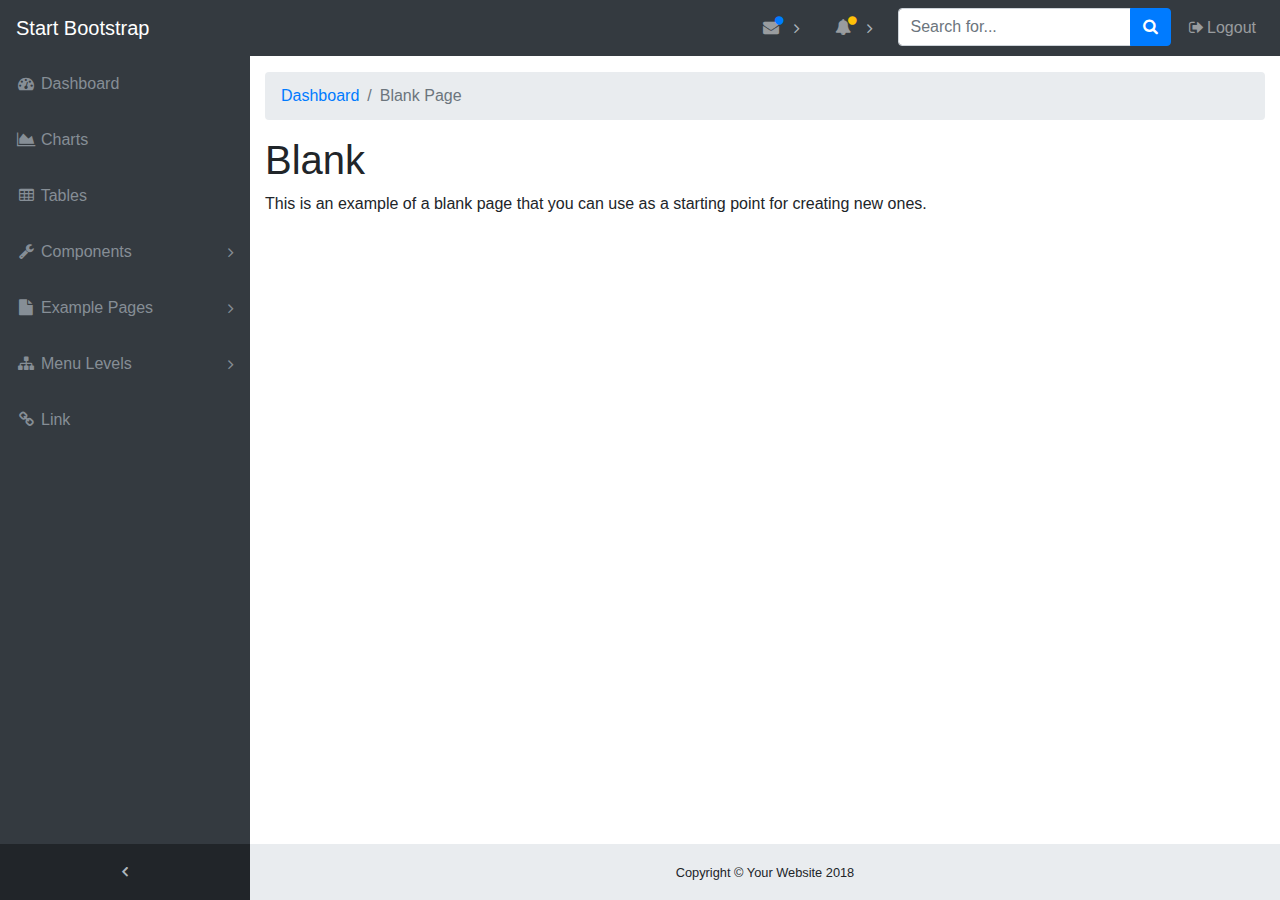
<file: MusicStarProject/src/main/webapp/backend/blank.html>
<!DOCTYPE html>
<html lang="en">

<head>
  <meta charset="utf-8">
  <meta http-equiv="X-UA-Compatible" content="IE=edge">
  <meta name="viewport" content="width=device-width, initial-scale=1, shrink-to-fit=no">
  <meta name="description" content="">
  <meta name="author" content="">
  <title>SB Admin - Start Bootstrap Template</title>
  <!-- Bootstrap core CSS-->
  <link href="vendor/bootstrap/css/bootstrap.min.css" rel="stylesheet">
  <!-- Custom fonts for this template-->
  <link href="vendor/font-awesome/css/font-awesome.min.css" rel="stylesheet" type="text/css">
  <!-- Custom styles for this template-->
  <link href="css/sb-admin.css" rel="stylesheet">
</head>

<body class="fixed-nav sticky-footer bg-dark" id="page-top">
  <!-- Navigation-->
  <nav class="navbar navbar-expand-lg navbar-dark bg-dark fixed-top" id="mainNav">
    <a class="navbar-brand" href="index.html">Start Bootstrap</a>
    <button class="navbar-toggler navbar-toggler-right" type="button" data-toggle="collapse" data-target="#navbarResponsive" aria-controls="navbarResponsive" aria-expanded="false" aria-label="Toggle navigation">
      <span class="navbar-toggler-icon"></span>
    </button>
    <div class="collapse navbar-collapse" id="navbarResponsive">
      <ul class="navbar-nav navbar-sidenav" id="exampleAccordion">
        <li class="nav-item" data-toggle="tooltip" data-placement="right" title="Dashboard">
          <a class="nav-link" href="index.html">
            <i class="fa fa-fw fa-dashboard"></i>
            <span class="nav-link-text">Dashboard</span>
          </a>
        </li>
        <li class="nav-item" data-toggle="tooltip" data-placement="right" title="Charts">
          <a class="nav-link" href="charts.html">
            <i class="fa fa-fw fa-area-chart"></i>
            <span class="nav-link-text">Charts</span>
          </a>
        </li>
        <li class="nav-item" data-toggle="tooltip" data-placement="right" title="Tables">
          <a class="nav-link" href="tables.html">
            <i class="fa fa-fw fa-table"></i>
            <span class="nav-link-text">Tables</span>
          </a>
        </li>
        <li class="nav-item" data-toggle="tooltip" data-placement="right" title="Components">
          <a class="nav-link nav-link-collapse collapsed" data-toggle="collapse" href="#collapseComponents" data-parent="#exampleAccordion">
            <i class="fa fa-fw fa-wrench"></i>
            <span class="nav-link-text">Components</span>
          </a>
          <ul class="sidenav-second-level collapse" id="collapseComponents">
            <li>
              <a href="navbar.html">Navbar</a>
            </li>
            <li>
              <a href="cards.html">Cards</a>
            </li>
          </ul>
        </li>
        <li class="nav-item" data-toggle="tooltip" data-placement="right" title="Example Pages">
          <a class="nav-link nav-link-collapse collapsed" data-toggle="collapse" href="#collapseExamplePages" data-parent="#exampleAccordion">
            <i class="fa fa-fw fa-file"></i>
            <span class="nav-link-text">Example Pages</span>
          </a>
          <ul class="sidenav-second-level collapse" id="collapseExamplePages">
            <li>
              <a href="login.html">Login Page</a>
            </li>
            <li>
              <a href="register.html">Registration Page</a>
            </li>
            <li>
              <a href="forgot-password.html">Forgot Password Page</a>
            </li>
            <li>
              <a href="blank.html">Blank Page</a>
            </li>
          </ul>
        </li>
        <li class="nav-item" data-toggle="tooltip" data-placement="right" title="Menu Levels">
          <a class="nav-link nav-link-collapse collapsed" data-toggle="collapse" href="#collapseMulti" data-parent="#exampleAccordion">
            <i class="fa fa-fw fa-sitemap"></i>
            <span class="nav-link-text">Menu Levels</span>
          </a>
          <ul class="sidenav-second-level collapse" id="collapseMulti">
            <li>
              <a href="#">Second Level Item</a>
            </li>
            <li>
              <a href="#">Second Level Item</a>
            </li>
            <li>
              <a href="#">Second Level Item</a>
            </li>
            <li>
              <a class="nav-link-collapse collapsed" data-toggle="collapse" href="#collapseMulti2">Third Level</a>
              <ul class="sidenav-third-level collapse" id="collapseMulti2">
                <li>
                  <a href="#">Third Level Item</a>
                </li>
                <li>
                  <a href="#">Third Level Item</a>
                </li>
                <li>
                  <a href="#">Third Level Item</a>
                </li>
              </ul>
            </li>
          </ul>
        </li>
        <li class="nav-item" data-toggle="tooltip" data-placement="right" title="Link">
          <a class="nav-link" href="#">
            <i class="fa fa-fw fa-link"></i>
            <span class="nav-link-text">Link</span>
          </a>
        </li>
      </ul>
      <ul class="navbar-nav sidenav-toggler">
        <li class="nav-item">
          <a class="nav-link text-center" id="sidenavToggler">
            <i class="fa fa-fw fa-angle-left"></i>
          </a>
        </li>
      </ul>
      <ul class="navbar-nav ml-auto">
        <li class="nav-item dropdown">
          <a class="nav-link dropdown-toggle mr-lg-2" id="messagesDropdown" href="#" data-toggle="dropdown" aria-haspopup="true" aria-expanded="false">
            <i class="fa fa-fw fa-envelope"></i>
            <span class="d-lg-none">Messages
              <span class="badge badge-pill badge-primary">12 New</span>
            </span>
            <span class="indicator text-primary d-none d-lg-block">
              <i class="fa fa-fw fa-circle"></i>
            </span>
          </a>
          <div class="dropdown-menu" aria-labelledby="messagesDropdown">
            <h6 class="dropdown-header">New Messages:</h6>
            <div class="dropdown-divider"></div>
            <a class="dropdown-item" href="#">
              <strong>David Miller</strong>
              <span class="small float-right text-muted">11:21 AM</span>
              <div class="dropdown-message small">Hey there! This new version of SB Admin is pretty awesome! These messages clip off when they reach the end of the box so they don't overflow over to the sides!</div>
            </a>
            <div class="dropdown-divider"></div>
            <a class="dropdown-item" href="#">
              <strong>Jane Smith</strong>
              <span class="small float-right text-muted">11:21 AM</span>
              <div class="dropdown-message small">I was wondering if you could meet for an appointment at 3:00 instead of 4:00. Thanks!</div>
            </a>
            <div class="dropdown-divider"></div>
            <a class="dropdown-item" href="#">
              <strong>John Doe</strong>
              <span class="small float-right text-muted">11:21 AM</span>
              <div class="dropdown-message small">I've sent the final files over to you for review. When you're able to sign off of them let me know and we can discuss distribution.</div>
            </a>
            <div class="dropdown-divider"></div>
            <a class="dropdown-item small" href="#">View all messages</a>
          </div>
        </li>
        <li class="nav-item dropdown">
          <a class="nav-link dropdown-toggle mr-lg-2" id="alertsDropdown" href="#" data-toggle="dropdown" aria-haspopup="true" aria-expanded="false">
            <i class="fa fa-fw fa-bell"></i>
            <span class="d-lg-none">Alerts
              <span class="badge badge-pill badge-warning">6 New</span>
            </span>
            <span class="indicator text-warning d-none d-lg-block">
              <i class="fa fa-fw fa-circle"></i>
            </span>
          </a>
          <div class="dropdown-menu" aria-labelledby="alertsDropdown">
            <h6 class="dropdown-header">New Alerts:</h6>
            <div class="dropdown-divider"></div>
            <a class="dropdown-item" href="#">
              <span class="text-success">
                <strong>
                  <i class="fa fa-long-arrow-up fa-fw"></i>Status Update</strong>
              </span>
              <span class="small float-right text-muted">11:21 AM</span>
              <div class="dropdown-message small">This is an automated server response message. All systems are online.</div>
            </a>
            <div class="dropdown-divider"></div>
            <a class="dropdown-item" href="#">
              <span class="text-danger">
                <strong>
                  <i class="fa fa-long-arrow-down fa-fw"></i>Status Update</strong>
              </span>
              <span class="small float-right text-muted">11:21 AM</span>
              <div class="dropdown-message small">This is an automated server response message. All systems are online.</div>
            </a>
            <div class="dropdown-divider"></div>
            <a class="dropdown-item" href="#">
              <span class="text-success">
                <strong>
                  <i class="fa fa-long-arrow-up fa-fw"></i>Status Update</strong>
              </span>
              <span class="small float-right text-muted">11:21 AM</span>
              <div class="dropdown-message small">This is an automated server response message. All systems are online.</div>
            </a>
            <div class="dropdown-divider"></div>
            <a class="dropdown-item small" href="#">View all alerts</a>
          </div>
        </li>
        <li class="nav-item">
          <form class="form-inline my-2 my-lg-0 mr-lg-2">
            <div class="input-group">
              <input class="form-control" type="text" placeholder="Search for...">
              <span class="input-group-append">
                <button class="btn btn-primary" type="button">
                  <i class="fa fa-search"></i>
                </button>
              </span>
            </div>
          </form>
        </li>
        <li class="nav-item">
          <a class="nav-link" data-toggle="modal" data-target="#exampleModal">
            <i class="fa fa-fw fa-sign-out"></i>Logout</a>
        </li>
      </ul>
    </div>
  </nav>
  <div class="content-wrapper">
    <div class="container-fluid">
      <!-- Breadcrumbs-->
      <ol class="breadcrumb">
        <li class="breadcrumb-item">
          <a href="index.html">Dashboard</a>
        </li>
        <li class="breadcrumb-item active">Blank Page</li>
      </ol>
      <div class="row">
        <div class="col-12">
          <h1>Blank</h1>
          <p>This is an example of a blank page that you can use as a starting point for creating new ones.</p>
        </div>
      </div>
    </div>
    <!-- /.container-fluid-->
    <!-- /.content-wrapper-->
    <footer class="sticky-footer">
      <div class="container">
        <div class="text-center">
          <small>Copyright © Your Website 2018</small>
        </div>
      </div>
    </footer>
    <!-- Scroll to Top Button-->
    <a class="scroll-to-top rounded" href="#page-top">
      <i class="fa fa-angle-up"></i>
    </a>
    <!-- Logout Modal-->
    <div class="modal fade" id="exampleModal" tabindex="-1" role="dialog" aria-labelledby="exampleModalLabel" aria-hidden="true">
      <div class="modal-dialog" role="document">
        <div class="modal-content">
          <div class="modal-header">
            <h5 class="modal-title" id="exampleModalLabel">Ready to Leave?</h5>
            <button class="close" type="button" data-dismiss="modal" aria-label="Close">
              <span aria-hidden="true">×</span>
            </button>
          </div>
          <div class="modal-body">Select "Logout" below if you are ready to end your current session.</div>
          <div class="modal-footer">
            <button class="btn btn-secondary" type="button" data-dismiss="modal">Cancel</button>
            <a class="btn btn-primary" href="login.html">Logout</a>
          </div>
        </div>
      </div>
    </div>
    <!-- Bootstrap core JavaScript-->
    <script src="vendor/jquery/jquery.min.js"></script>
    <script src="vendor/bootstrap/js/bootstrap.bundle.min.js"></script>
    <!-- Core plugin JavaScript-->
    <script src="vendor/jquery-easing/jquery.easing.min.js"></script>
    <!-- Custom scripts for all pages-->
    <script src="js/sb-admin.min.js"></script>
  </div>
</body>

</html>
</file>
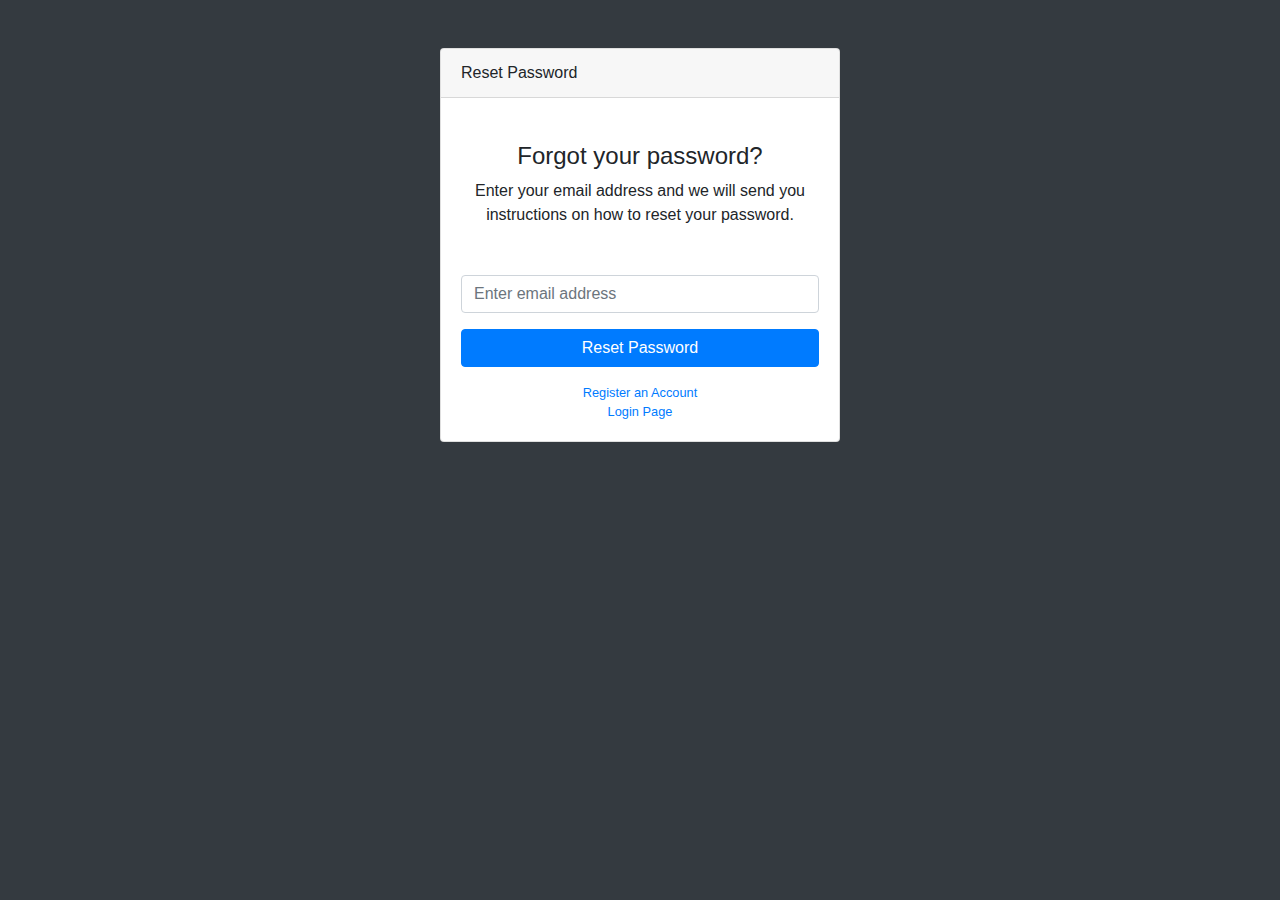
<file: MusicStarProject/src/main/webapp/backend/forgot-password.html>
<!DOCTYPE html>
<html lang="en">

<head>
  <meta charset="utf-8">
  <meta http-equiv="X-UA-Compatible" content="IE=edge">
  <meta name="viewport" content="width=device-width, initial-scale=1, shrink-to-fit=no">
  <meta name="description" content="">
  <meta name="author" content="">
  <title>SB Admin - Start Bootstrap Template</title>
  <!-- Bootstrap core CSS-->
  <link href="vendor/bootstrap/css/bootstrap.min.css" rel="stylesheet">
  <!-- Custom fonts for this template-->
  <link href="vendor/font-awesome/css/font-awesome.min.css" rel="stylesheet" type="text/css">
  <!-- Custom styles for this template-->
  <link href="css/sb-admin.css" rel="stylesheet">
</head>

<body class="bg-dark">
  <div class="container">
    <div class="card card-login mx-auto mt-5">
      <div class="card-header">Reset Password</div>
      <div class="card-body">
        <div class="text-center mt-4 mb-5">
          <h4>Forgot your password?</h4>
          <p>Enter your email address and we will send you instructions on how to reset your password.</p>
        </div>
        <form>
          <div class="form-group">
            <input class="form-control" id="exampleInputEmail1" type="email" aria-describedby="emailHelp" placeholder="Enter email address">
          </div>
          <a class="btn btn-primary btn-block" href="login.html">Reset Password</a>
        </form>
        <div class="text-center">
          <a class="d-block small mt-3" href="register.html">Register an Account</a>
          <a class="d-block small" href="login.html">Login Page</a>
        </div>
      </div>
    </div>
  </div>
  <!-- Bootstrap core JavaScript-->
  <script src="vendor/jquery/jquery.min.js"></script>
  <script src="vendor/bootstrap/js/bootstrap.bundle.min.js"></script>
  <!-- Core plugin JavaScript-->
  <script src="vendor/jquery-easing/jquery.easing.min.js"></script>
</body>

</html>
</file>
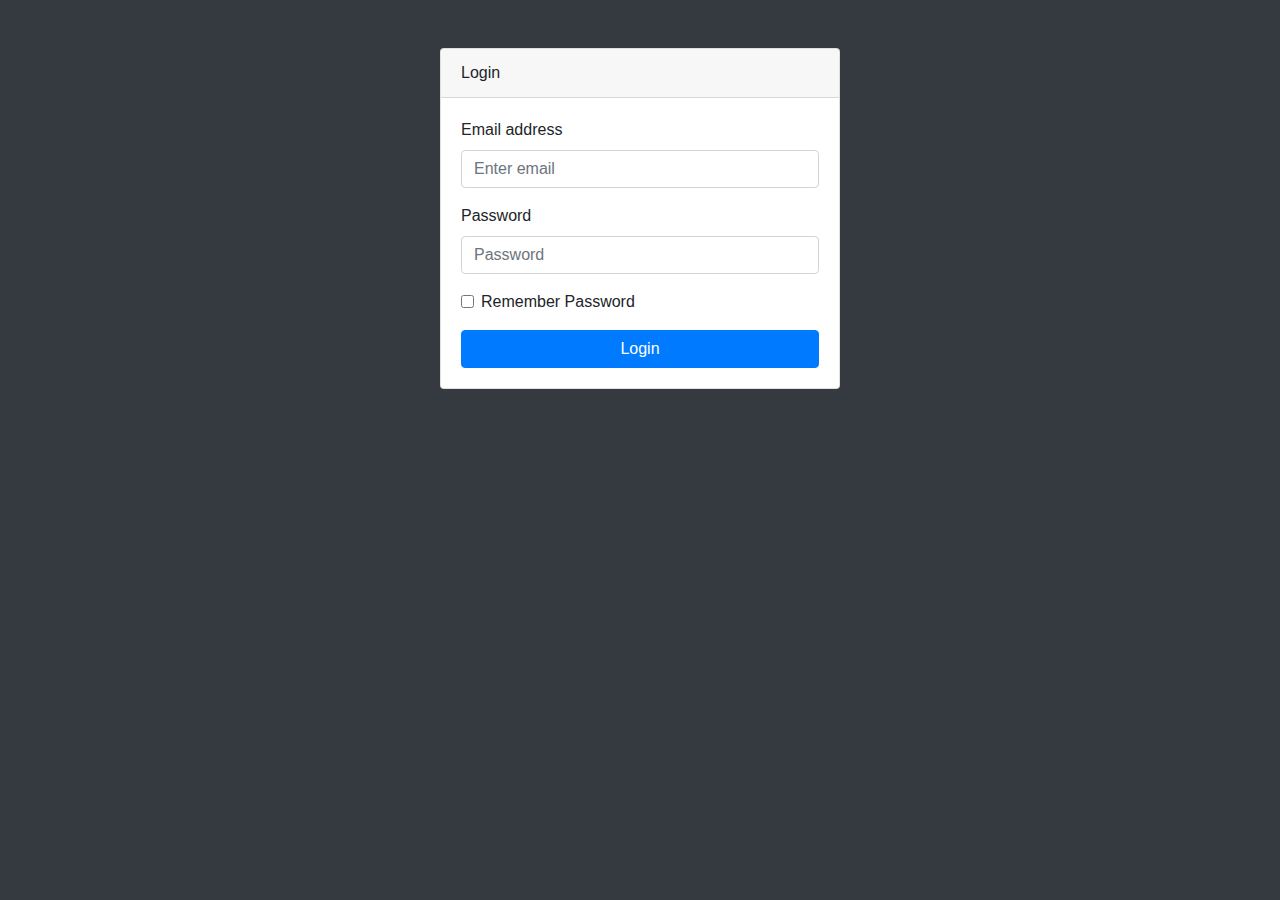
<file: MusicStarProject/src/main/webapp/backend/login.html>
<!DOCTYPE html>
<html lang="en">

<head>
  <meta charset="utf-8">
  <meta http-equiv="X-UA-Compatible" content="IE=edge">
  <meta name="viewport" content="width=device-width, initial-scale=1, shrink-to-fit=no">
  <meta name="description" content="">
  <meta name="author" content="">
  <title>Music Login</title>
  <!-- Bootstrap core CSS-->
  <link href="vendor/bootstrap/css/bootstrap.min.css" rel="stylesheet">
  <!-- Custom fonts for this template-->
  <link href="vendor/font-awesome/css/font-awesome.min.css" rel="stylesheet" type="text/css">
  <!-- Custom styles for this template-->
  <link href="css/sb-admin.css" rel="stylesheet">
</head>

<body class="bg-dark">
  <div class="container">
    <div class="card card-login mx-auto mt-5">
      <div class="card-header">Login</div>
      <div class="card-body">
        <form>
          <div class="form-group">
            <label for="exampleInputEmail1">Email address</label>
            <input class="form-control" id="exampleInputEmail1" type="email" aria-describedby="emailHelp" placeholder="Enter email">
          </div>
          <div class="form-group">
            <label for="exampleInputPassword1">Password</label>
            <input class="form-control" id="exampleInputPassword1" type="password" placeholder="Password">
          </div>
          <div class="form-group">
            <div class="form-check">
              <label class="form-check-label">
                <input class="form-check-input" type="checkbox"> Remember Password</label>
            </div>
          </div>
          <a class="btn btn-primary btn-block" href="index.html">Login</a>
        </form>
      </div>
    </div>
  </div>
  <!-- Bootstrap core JavaScript-->
  <script src="vendor/jquery/jquery.min.js"></script>
  <script src="vendor/bootstrap/js/bootstrap.bundle.min.js"></script>
  <!-- Core plugin JavaScript-->
  <script src="vendor/jquery-easing/jquery.easing.min.js"></script>
</body>

</html>
</file>
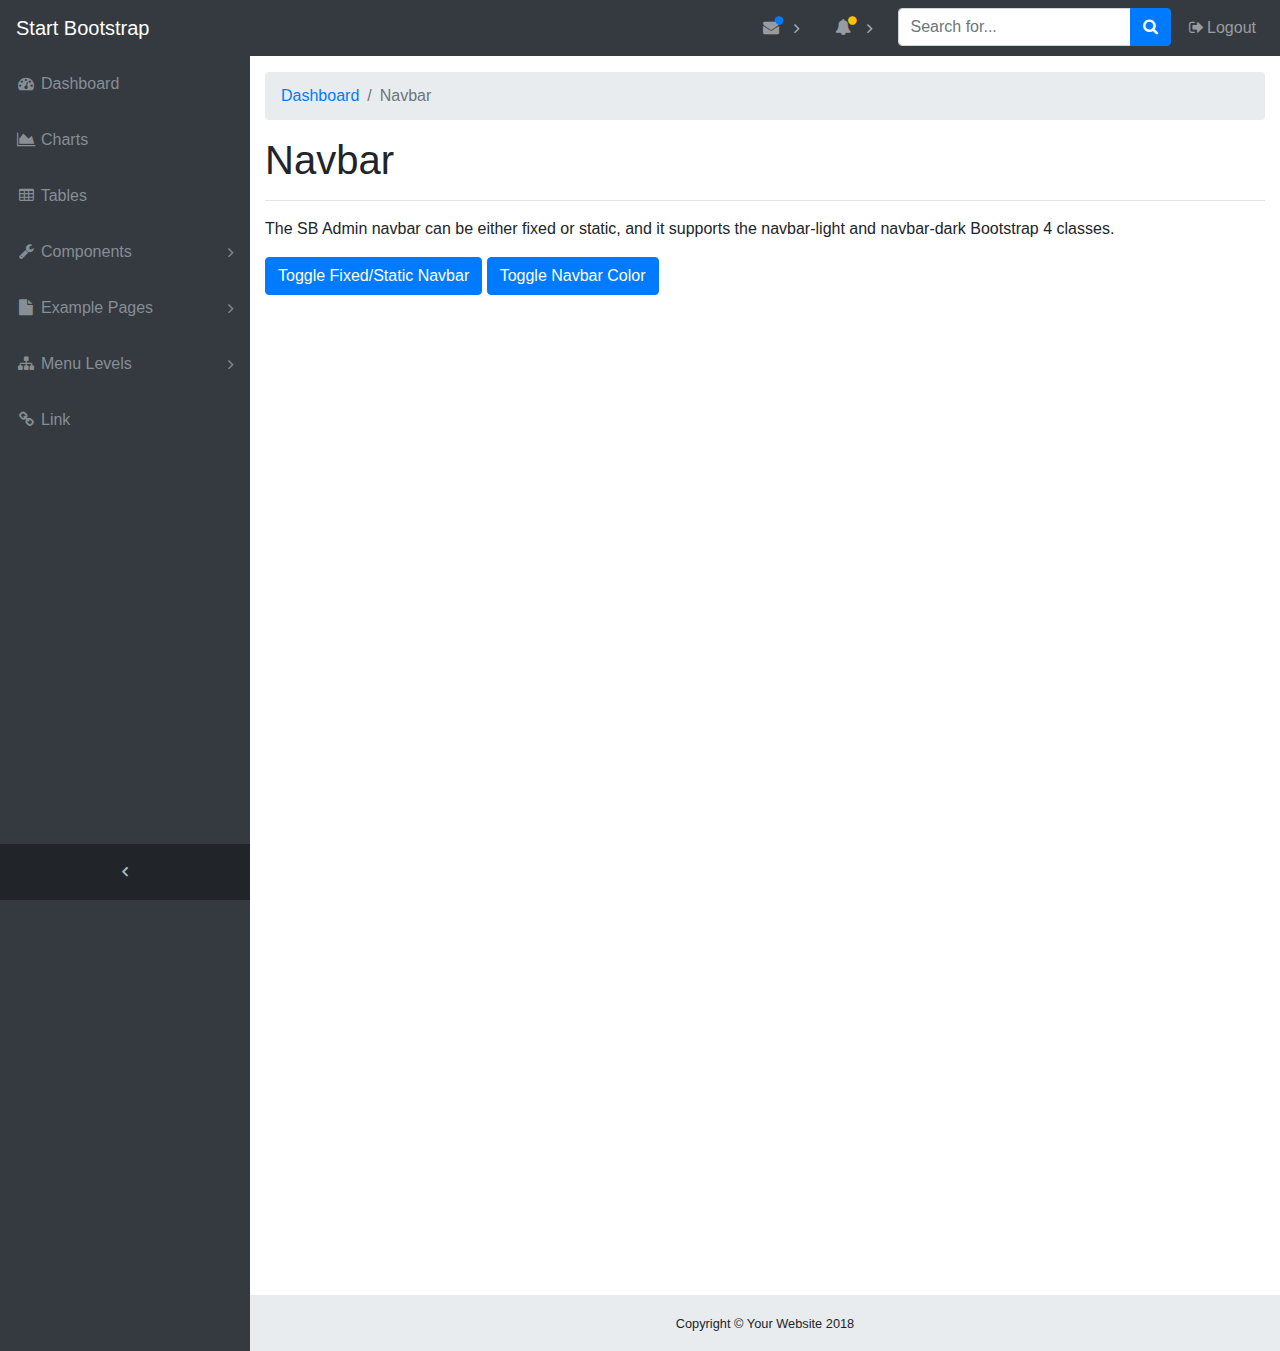
<file: MusicStarProject/src/main/webapp/backend/navbar.html>
<!DOCTYPE html>
<html lang="en">

<head>
  <meta charset="utf-8">
  <meta http-equiv="X-UA-Compatible" content="IE=edge">
  <meta name="viewport" content="width=device-width, initial-scale=1, shrink-to-fit=no">
  <meta name="description" content="">
  <meta name="author" content="">
  <title>SB Admin - Start Bootstrap Template</title>
  <!-- Bootstrap core CSS-->
  <link href="vendor/bootstrap/css/bootstrap.min.css" rel="stylesheet">
  <!-- Custom fonts for this template-->
  <link href="vendor/font-awesome/css/font-awesome.min.css" rel="stylesheet" type="text/css">
  <!-- Custom styles for this template-->
  <link href="css/sb-admin.css" rel="stylesheet">
</head>

<body class="fixed-nav sticky-footer bg-dark" id="page-top">
  <!-- Navigation-->
  <nav class="navbar navbar-expand-lg navbar-dark bg-dark fixed-top" id="mainNav">
    <a class="navbar-brand" href="index.html">Start Bootstrap</a>
    <button class="navbar-toggler navbar-toggler-right" type="button" data-toggle="collapse" data-target="#navbarResponsive" aria-controls="navbarResponsive" aria-expanded="false" aria-label="Toggle navigation">
      <span class="navbar-toggler-icon"></span>
    </button>
    <div class="collapse navbar-collapse" id="navbarResponsive">
      <ul class="navbar-nav navbar-sidenav" id="exampleAccordion">
        <li class="nav-item" data-toggle="tooltip" data-placement="right" title="Dashboard">
          <a class="nav-link" href="index.html">
            <i class="fa fa-fw fa-dashboard"></i>
            <span class="nav-link-text">Dashboard</span>
          </a>
        </li>
        <li class="nav-item" data-toggle="tooltip" data-placement="right" title="Charts">
          <a class="nav-link" href="charts.html">
            <i class="fa fa-fw fa-area-chart"></i>
            <span class="nav-link-text">Charts</span>
          </a>
        </li>
        <li class="nav-item" data-toggle="tooltip" data-placement="right" title="Tables">
          <a class="nav-link" href="tables.html">
            <i class="fa fa-fw fa-table"></i>
            <span class="nav-link-text">Tables</span>
          </a>
        </li>
        <li class="nav-item" data-toggle="tooltip" data-placement="right" title="Components">
          <a class="nav-link nav-link-collapse collapsed" data-toggle="collapse" href="#collapseComponents" data-parent="#exampleAccordion">
            <i class="fa fa-fw fa-wrench"></i>
            <span class="nav-link-text">Components</span>
          </a>
          <ul class="sidenav-second-level collapse" id="collapseComponents">
            <li>
              <a href="navbar.html">Navbar</a>
            </li>
            <li>
              <a href="cards.html">Cards</a>
            </li>
          </ul>
        </li>
        <li class="nav-item" data-toggle="tooltip" data-placement="right" title="Example Pages">
          <a class="nav-link nav-link-collapse collapsed" data-toggle="collapse" href="#collapseExamplePages" data-parent="#exampleAccordion">
            <i class="fa fa-fw fa-file"></i>
            <span class="nav-link-text">Example Pages</span>
          </a>
          <ul class="sidenav-second-level collapse" id="collapseExamplePages">
            <li>
              <a href="login.html">Login Page</a>
            </li>
            <li>
              <a href="register.html">Registration Page</a>
            </li>
            <li>
              <a href="forgot-password.html">Forgot Password Page</a>
            </li>
            <li>
              <a href="blank.html">Blank Page</a>
            </li>
          </ul>
        </li>
        <li class="nav-item" data-toggle="tooltip" data-placement="right" title="Menu Levels">
          <a class="nav-link nav-link-collapse collapsed" data-toggle="collapse" href="#collapseMulti" data-parent="#exampleAccordion">
            <i class="fa fa-fw fa-sitemap"></i>
            <span class="nav-link-text">Menu Levels</span>
          </a>
          <ul class="sidenav-second-level collapse" id="collapseMulti">
            <li>
              <a href="#">Second Level Item</a>
            </li>
            <li>
              <a href="#">Second Level Item</a>
            </li>
            <li>
              <a href="#">Second Level Item</a>
            </li>
            <li>
              <a class="nav-link-collapse collapsed" data-toggle="collapse" href="#collapseMulti2">Third Level</a>
              <ul class="sidenav-third-level collapse" id="collapseMulti2">
                <li>
                  <a href="#">Third Level Item</a>
                </li>
                <li>
                  <a href="#">Third Level Item</a>
                </li>
                <li>
                  <a href="#">Third Level Item</a>
                </li>
              </ul>
            </li>
          </ul>
        </li>
        <li class="nav-item" data-toggle="tooltip" data-placement="right" title="Link">
          <a class="nav-link" href="#">
            <i class="fa fa-fw fa-link"></i>
            <span class="nav-link-text">Link</span>
          </a>
        </li>
      </ul>
      <ul class="navbar-nav sidenav-toggler">
        <li class="nav-item">
          <a class="nav-link text-center" id="sidenavToggler">
            <i class="fa fa-fw fa-angle-left"></i>
          </a>
        </li>
      </ul>
      <ul class="navbar-nav ml-auto">
        <li class="nav-item dropdown">
          <a class="nav-link dropdown-toggle mr-lg-2" id="messagesDropdown" href="#" data-toggle="dropdown" aria-haspopup="true" aria-expanded="false">
            <i class="fa fa-fw fa-envelope"></i>
            <span class="d-lg-none">Messages
              <span class="badge badge-pill badge-primary">12 New</span>
            </span>
            <span class="indicator text-primary d-none d-lg-block">
              <i class="fa fa-fw fa-circle"></i>
            </span>
          </a>
          <div class="dropdown-menu" aria-labelledby="messagesDropdown">
            <h6 class="dropdown-header">New Messages:</h6>
            <div class="dropdown-divider"></div>
            <a class="dropdown-item" href="#">
              <strong>David Miller</strong>
              <span class="small float-right text-muted">11:21 AM</span>
              <div class="dropdown-message small">Hey there! This new version of SB Admin is pretty awesome! These messages clip off when they reach the end of the box so they don't overflow over to the sides!</div>
            </a>
            <div class="dropdown-divider"></div>
            <a class="dropdown-item" href="#">
              <strong>Jane Smith</strong>
              <span class="small float-right text-muted">11:21 AM</span>
              <div class="dropdown-message small">I was wondering if you could meet for an appointment at 3:00 instead of 4:00. Thanks!</div>
            </a>
            <div class="dropdown-divider"></div>
            <a class="dropdown-item" href="#">
              <strong>John Doe</strong>
              <span class="small float-right text-muted">11:21 AM</span>
              <div class="dropdown-message small">I've sent the final files over to you for review. When you're able to sign off of them let me know and we can discuss distribution.</div>
            </a>
            <div class="dropdown-divider"></div>
            <a class="dropdown-item small" href="#">View all messages</a>
          </div>
        </li>
        <li class="nav-item dropdown">
          <a class="nav-link dropdown-toggle mr-lg-2" id="alertsDropdown" href="#" data-toggle="dropdown" aria-haspopup="true" aria-expanded="false">
            <i class="fa fa-fw fa-bell"></i>
            <span class="d-lg-none">Alerts
              <span class="badge badge-pill badge-warning">6 New</span>
            </span>
            <span class="indicator text-warning d-none d-lg-block">
              <i class="fa fa-fw fa-circle"></i>
            </span>
          </a>
          <div class="dropdown-menu" aria-labelledby="alertsDropdown">
            <h6 class="dropdown-header">New Alerts:</h6>
            <div class="dropdown-divider"></div>
            <a class="dropdown-item" href="#">
              <span class="text-success">
                <strong>
                  <i class="fa fa-long-arrow-up fa-fw"></i>Status Update</strong>
              </span>
              <span class="small float-right text-muted">11:21 AM</span>
              <div class="dropdown-message small">This is an automated server response message. All systems are online.</div>
            </a>
            <div class="dropdown-divider"></div>
            <a class="dropdown-item" href="#">
              <span class="text-danger">
                <strong>
                  <i class="fa fa-long-arrow-down fa-fw"></i>Status Update</strong>
              </span>
              <span class="small float-right text-muted">11:21 AM</span>
              <div class="dropdown-message small">This is an automated server response message. All systems are online.</div>
            </a>
            <div class="dropdown-divider"></div>
            <a class="dropdown-item" href="#">
              <span class="text-success">
                <strong>
                  <i class="fa fa-long-arrow-up fa-fw"></i>Status Update</strong>
              </span>
              <span class="small float-right text-muted">11:21 AM</span>
              <div class="dropdown-message small">This is an automated server response message. All systems are online.</div>
            </a>
            <div class="dropdown-divider"></div>
            <a class="dropdown-item small" href="#">View all alerts</a>
          </div>
        </li>
        <li class="nav-item">
          <form class="form-inline my-2 my-lg-0 mr-lg-2">
            <div class="input-group">
              <input class="form-control" type="text" placeholder="Search for...">
              <span class="input-group-append">
                <button class="btn btn-primary" type="button">
                  <i class="fa fa-search"></i>
                </button>
              </span>
            </div>
          </form>
        </li>
        <li class="nav-item">
          <a class="nav-link" data-toggle="modal" data-target="#exampleModal">
            <i class="fa fa-fw fa-sign-out"></i>Logout</a>
        </li>
      </ul>
    </div>
  </nav>
  <div class="content-wrapper">
    <div class="container-fluid">
      <!-- Breadcrumbs-->
      <ol class="breadcrumb">
        <li class="breadcrumb-item">
          <a href="#">Dashboard</a>
        </li>
        <li class="breadcrumb-item active">Navbar</li>
      </ol>
      <h1>Navbar</h1>
      <hr>
      <p>The SB Admin navbar can be either fixed or static, and it supports the navbar-light and navbar-dark Bootstrap 4 classes.</p>
      <a class="btn btn-primary" href="#" id="toggleNavPosition">Toggle Fixed/Static Navbar</a>
      <a class="btn btn-primary" href="#" id="toggleNavColor">Toggle Navbar Color</a>
      <!-- Blank div to give the page height to preview the fixed vs. static navbar-->
      <div style="height: 1000px;"></div>
    </div>
    <!-- /.container-fluid-->
    <!-- /.content-wrapper-->
    <footer class="sticky-footer">
      <div class="container">
        <div class="text-center">
          <small>Copyright © Your Website 2018</small>
        </div>
      </div>
    </footer>
    <!-- Scroll to Top Button-->
    <a class="scroll-to-top rounded" href="#page-top">
      <i class="fa fa-angle-up"></i>
    </a>
    <!-- Logout Modal-->
    <div class="modal fade" id="exampleModal" tabindex="-1" role="dialog" aria-labelledby="exampleModalLabel" aria-hidden="true">
      <div class="modal-dialog" role="document">
        <div class="modal-content">
          <div class="modal-header">
            <h5 class="modal-title" id="exampleModalLabel">Ready to Leave?</h5>
            <button class="close" type="button" data-dismiss="modal" aria-label="Close">
              <span aria-hidden="true">×</span>
            </button>
          </div>
          <div class="modal-body">Select "Logout" below if you are ready to end your current session.</div>
          <div class="modal-footer">
            <button class="btn btn-secondary" type="button" data-dismiss="modal">Cancel</button>
            <a class="btn btn-primary" href="login.html">Logout</a>
          </div>
        </div>
      </div>
    </div>
    <!-- Bootstrap core JavaScript-->
    <script src="vendor/jquery/jquery.min.js"></script>
    <script src="vendor/bootstrap/js/bootstrap.bundle.min.js"></script>
    <!-- Core plugin JavaScript-->
    <script src="vendor/jquery-easing/jquery.easing.min.js"></script>
    <!-- Custom scripts for all pages-->
    <script src="js/sb-admin.min.js"></script>
    <!-- Custom scripts for this page-->
    <!-- Toggle between fixed and static navbar-->
    <script>
    $('#toggleNavPosition').click(function() {
      $('body').toggleClass('fixed-nav');
      $('nav').toggleClass('fixed-top static-top');
    });

    </script>
    <!-- Toggle between dark and light navbar-->
    <script>
    $('#toggleNavColor').click(function() {
      $('nav').toggleClass('navbar-dark navbar-light');
      $('nav').toggleClass('bg-dark bg-light');
      $('body').toggleClass('bg-dark bg-light');
    });

    </script>
  </div>
</body>

</html>
</file>
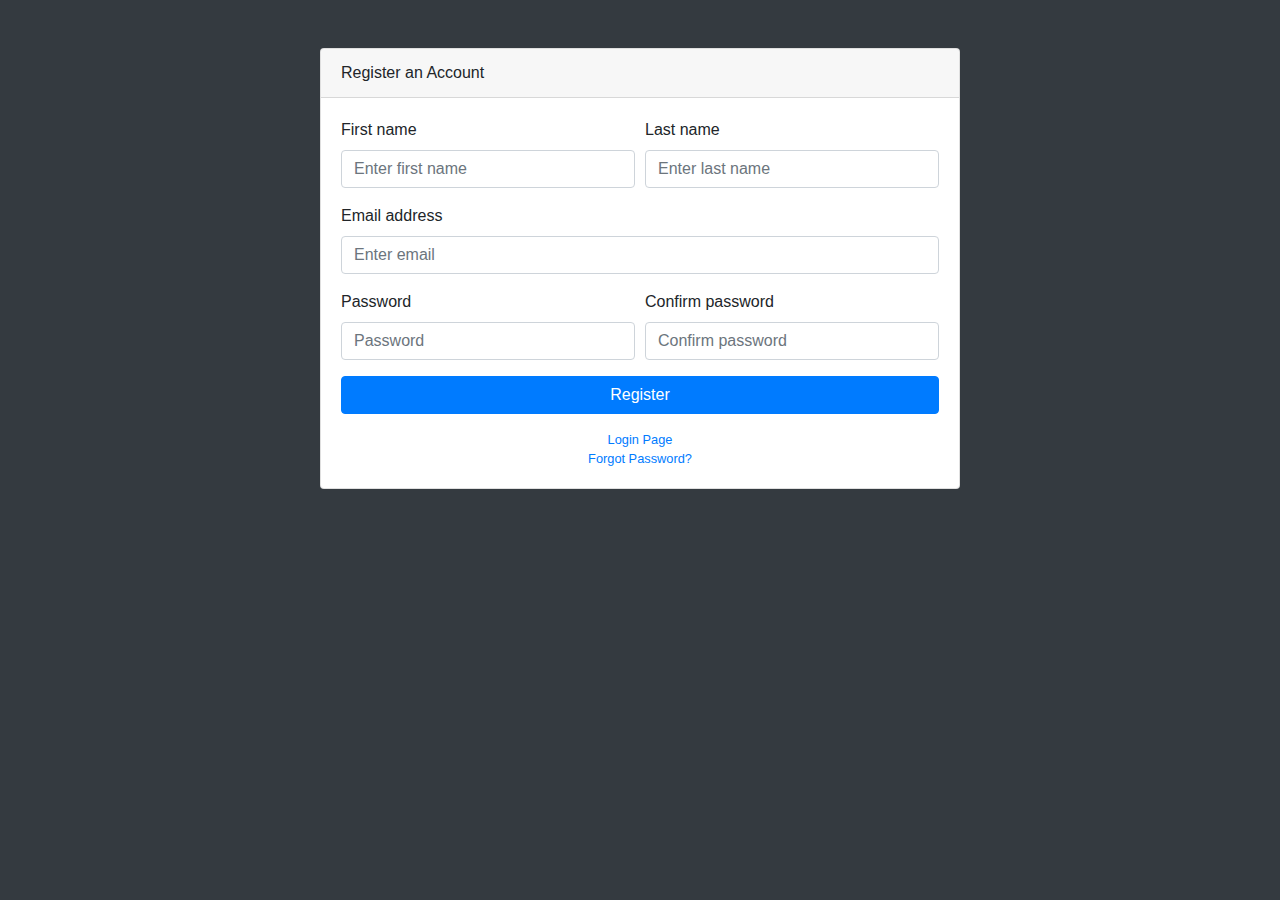
<file: MusicStarProject/src/main/webapp/backend/register.html>
<!DOCTYPE html>
<html lang="en">

<head>
  <meta charset="utf-8">
  <meta http-equiv="X-UA-Compatible" content="IE=edge">
  <meta name="viewport" content="width=device-width, initial-scale=1, shrink-to-fit=no">
  <meta name="description" content="">
  <meta name="author" content="">
  <title>SB Admin - Start Bootstrap Template</title>
  <!-- Bootstrap core CSS-->
  <link href="vendor/bootstrap/css/bootstrap.min.css" rel="stylesheet">
  <!-- Custom fonts for this template-->
  <link href="vendor/font-awesome/css/font-awesome.min.css" rel="stylesheet" type="text/css">
  <!-- Custom styles for this template-->
  <link href="css/sb-admin.css" rel="stylesheet">
</head>

<body class="bg-dark">
  <div class="container">
    <div class="card card-register mx-auto mt-5">
      <div class="card-header">Register an Account</div>
      <div class="card-body">
        <form>
          <div class="form-group">
            <div class="form-row">
              <div class="col-md-6">
                <label for="exampleInputName">First name</label>
                <input class="form-control" id="exampleInputName" type="text" aria-describedby="nameHelp" placeholder="Enter first name">
              </div>
              <div class="col-md-6">
                <label for="exampleInputLastName">Last name</label>
                <input class="form-control" id="exampleInputLastName" type="text" aria-describedby="nameHelp" placeholder="Enter last name">
              </div>
            </div>
          </div>
          <div class="form-group">
            <label for="exampleInputEmail1">Email address</label>
            <input class="form-control" id="exampleInputEmail1" type="email" aria-describedby="emailHelp" placeholder="Enter email">
          </div>
          <div class="form-group">
            <div class="form-row">
              <div class="col-md-6">
                <label for="exampleInputPassword1">Password</label>
                <input class="form-control" id="exampleInputPassword1" type="password" placeholder="Password">
              </div>
              <div class="col-md-6">
                <label for="exampleConfirmPassword">Confirm password</label>
                <input class="form-control" id="exampleConfirmPassword" type="password" placeholder="Confirm password">
              </div>
            </div>
          </div>
          <a class="btn btn-primary btn-block" href="login.html">Register</a>
        </form>
        <div class="text-center">
          <a class="d-block small mt-3" href="login.html">Login Page</a>
          <a class="d-block small" href="forgot-password.html">Forgot Password?</a>
        </div>
      </div>
    </div>
  </div>
  <!-- Bootstrap core JavaScript-->
  <script src="vendor/jquery/jquery.min.js"></script>
  <script src="vendor/bootstrap/js/bootstrap.bundle.min.js"></script>
  <!-- Core plugin JavaScript-->
  <script src="vendor/jquery-easing/jquery.easing.min.js"></script>
</body>

</html>
</file>
<file: MusicStarProject/src/main/webapp/backend/css/sb-admin.css>
html {
  position: relative;
  min-height: 100%;
}

body {
  overflow-x: hidden;
}

body.sticky-footer {
  margin-bottom: 56px;
}

body.sticky-footer .content-wrapper {
  min-height: calc(100vh - 56px - 56px);
}

body.fixed-nav {
  padding-top: 56px;
}

.content-wrapper {
  min-height: calc(100vh - 56px);
  padding-top: 1rem;
}

.scroll-to-top {
  position: fixed;
  right: 15px;
  bottom: 3px;
  display: none;
  width: 50px;
  height: 50px;
  text-align: center;
  color: white;
  background: rgba(52, 58, 64, 0.5);
  line-height: 45px;
}

.scroll-to-top:focus, .scroll-to-top:hover {
  color: white;
}

.scroll-to-top:hover {
  background: #343a40;
}

.scroll-to-top i {
  font-weight: 800;
}

.smaller {
  font-size: 0.7rem;
}

.o-hidden {
  overflow: hidden !important;
}

.z-0 {
  z-index: 0;
}

.z-1 {
  z-index: 1;
}

#mainNav .navbar-collapse {
  overflow: auto;
  max-height: 75vh;
}

#mainNav .navbar-collapse .navbar-nav .nav-item .nav-link {
  cursor: pointer;
}

#mainNav .navbar-collapse .navbar-sidenav .nav-link-collapse:after {
  float: right;
  content: '\f107';
  font-family: 'FontAwesome';
}

#mainNav .navbar-collapse .navbar-sidenav .nav-link-collapse.collapsed:after {
  content: '\f105';
}

#mainNav .navbar-collapse .navbar-sidenav .sidenav-second-level,
#mainNav .navbar-collapse .navbar-sidenav .sidenav-third-level {
  padding-left: 0;
}

#mainNav .navbar-collapse .navbar-sidenav .sidenav-second-level > li > a,
#mainNav .navbar-collapse .navbar-sidenav .sidenav-third-level > li > a {
  display: block;
  padding: 0.5em 0;
}

#mainNav .navbar-collapse .navbar-sidenav .sidenav-second-level > li > a:focus, #mainNav .navbar-collapse .navbar-sidenav .sidenav-second-level > li > a:hover,
#mainNav .navbar-collapse .navbar-sidenav .sidenav-third-level > li > a:focus,
#mainNav .navbar-collapse .navbar-sidenav .sidenav-third-level > li > a:hover {
  text-decoration: none;
}

#mainNav .navbar-collapse .navbar-sidenav .sidenav-second-level > li > a {
  padding-left: 1em;
}

#mainNav .navbar-collapse .navbar-sidenav .sidenav-third-level > li > a {
  padding-left: 2em;
}

#mainNav .navbar-collapse .sidenav-toggler {
  display: none;
}

#mainNav .navbar-collapse .navbar-nav > .nav-item.dropdown > .nav-link {
  position: relative;
  min-width: 45px;
}

#mainNav .navbar-collapse .navbar-nav > .nav-item.dropdown > .nav-link:after {
  float: right;
  width: auto;
  content: '\f105';
  border: none;
  font-family: 'FontAwesome';
}

#mainNav .navbar-collapse .navbar-nav > .nav-item.dropdown > .nav-link .indicator {
  position: absolute;
  top: 5px;
  left: 21px;
  font-size: 10px;
}

#mainNav .navbar-collapse .navbar-nav > .nav-item.dropdown.show > .nav-link:after {
  content: '\f107';
}

#mainNav .navbar-collapse .navbar-nav > .nav-item.dropdown .dropdown-menu > .dropdown-item > .dropdown-message {
  overflow: hidden;
  max-width: none;
  text-overflow: ellipsis;
}

@media (min-width: 992px) {
  #mainNav .navbar-brand {
    width: 250px;
  }
  #mainNav .navbar-collapse {
    overflow: visible;
    max-height: none;
  }
  #mainNav .navbar-collapse .navbar-sidenav {
    position: absolute;
    top: 0;
    left: 0;
    -webkit-flex-direction: column;
    -ms-flex-direction: column;
    flex-direction: column;
    margin-top: 56px;
  }
  #mainNav .navbar-collapse .navbar-sidenav > .nav-item {
    width: 250px;
    padding: 0;
  }
  #mainNav .navbar-collapse .navbar-sidenav > .nav-item > .nav-link {
    padding: 1em;
  }
  #mainNav .navbar-collapse .navbar-sidenav > .nav-item .sidenav-second-level,
  #mainNav .navbar-collapse .navbar-sidenav > .nav-item .sidenav-third-level {
    padding-left: 0;
    list-style: none;
  }
  #mainNav .navbar-collapse .navbar-sidenav > .nav-item .sidenav-second-level > li,
  #mainNav .navbar-collapse .navbar-sidenav > .nav-item .sidenav-third-level > li {
    width: 250px;
  }
  #mainNav .navbar-collapse .navbar-sidenav > .nav-item .sidenav-second-level > li > a,
  #mainNav .navbar-collapse .navbar-sidenav > .nav-item .sidenav-third-level > li > a {
    padding: 1em;
  }
  #mainNav .navbar-collapse .navbar-sidenav > .nav-item .sidenav-second-level > li > a {
    padding-left: 2.75em;
  }
  #mainNav .navbar-collapse .navbar-sidenav > .nav-item .sidenav-third-level > li > a {
    padding-left: 3.75em;
  }
  #mainNav .navbar-collapse .navbar-nav > .nav-item.dropdown > .nav-link {
    min-width: 0;
  }
  #mainNav .navbar-collapse .navbar-nav > .nav-item.dropdown > .nav-link:after {
    width: 24px;
    text-align: center;
  }
  #mainNav .navbar-collapse .navbar-nav > .nav-item.dropdown .dropdown-menu > .dropdown-item > .dropdown-message {
    max-width: 300px;
  }
}

#mainNav.fixed-top .sidenav-toggler {
  display: none;
}

@media (min-width: 992px) {
  #mainNav.fixed-top .navbar-sidenav {
    height: calc(100vh - 112px);
  }
  #mainNav.fixed-top .sidenav-toggler {
    position: absolute;
    top: 0;
    left: 0;
    display: flex;
    -webkit-flex-direction: column;
    -ms-flex-direction: column;
    flex-direction: column;
    margin-top: calc(100vh - 56px);
  }
  #mainNav.fixed-top .sidenav-toggler > .nav-item {
    width: 250px;
    padding: 0;
  }
  #mainNav.fixed-top .sidenav-toggler > .nav-item > .nav-link {
    padding: 1em;
  }
}

#mainNav.fixed-top.navbar-dark .sidenav-toggler {
  background-color: #212529;
}

#mainNav.fixed-top.navbar-dark .sidenav-toggler a i {
  color: #adb5bd;
}

#mainNav.fixed-top.navbar-light .sidenav-toggler {
  background-color: #dee2e6;
}

#mainNav.fixed-top.navbar-light .sidenav-toggler a i {
  color: rgba(0, 0, 0, 0.5);
}

body.sidenav-toggled #mainNav.fixed-top .sidenav-toggler {
  overflow-x: hidden;
  width: 55px;
}

body.sidenav-toggled #mainNav.fixed-top .sidenav-toggler .nav-item,
body.sidenav-toggled #mainNav.fixed-top .sidenav-toggler .nav-link {
  width: 55px !important;
}

body.sidenav-toggled #mainNav.fixed-top #sidenavToggler i {
  -webkit-transform: scaleX(-1);
  -moz-transform: scaleX(-1);
  -o-transform: scaleX(-1);
  transform: scaleX(-1);
  filter: FlipH;
  -ms-filter: 'FlipH';
}

#mainNav.static-top .sidenav-toggler {
  display: none;
}

@media (min-width: 992px) {
  #mainNav.static-top .sidenav-toggler {
    display: flex;
  }
}

body.sidenav-toggled #mainNav.static-top #sidenavToggler i {
  -webkit-transform: scaleX(-1);
  -moz-transform: scaleX(-1);
  -o-transform: scaleX(-1);
  transform: scaleX(-1);
  filter: FlipH;
  -ms-filter: 'FlipH';
}

.content-wrapper {
  overflow-x: hidden;
  background: white;
}

@media (min-width: 992px) {
  .content-wrapper {
    margin-left: 250px;
  }
}

#sidenavToggler i {
  font-weight: 800;
}

.navbar-sidenav-tooltip.show {
  display: none;
}

@media (min-width: 992px) {
  body.sidenav-toggled .content-wrapper {
    margin-left: 55px;
  }
}

body.sidenav-toggled .navbar-sidenav {
  width: 55px;
}

body.sidenav-toggled .navbar-sidenav .nav-link-text {
  display: none;
}

body.sidenav-toggled .navbar-sidenav .nav-item,
body.sidenav-toggled .navbar-sidenav .nav-link {
  width: 55px !important;
}

body.sidenav-toggled .navbar-sidenav .nav-item:after,
body.sidenav-toggled .navbar-sidenav .nav-link:after {
  display: none;
}

body.sidenav-toggled .navbar-sidenav .nav-item {
  white-space: nowrap;
}

body.sidenav-toggled .navbar-sidenav-tooltip.show {
  display: flex;
}

#mainNav.navbar-dark .navbar-collapse .navbar-sidenav .nav-link-collapse:after {
  color: #868e96;
}

#mainNav.navbar-dark .navbar-collapse .navbar-sidenav > .nav-item > .nav-link {
  color: #868e96;
}

#mainNav.navbar-dark .navbar-collapse .navbar-sidenav > .nav-item > .nav-link:hover {
  color: #adb5bd;
}

#mainNav.navbar-dark .navbar-collapse .navbar-sidenav > .nav-item .sidenav-second-level > li > a,
#mainNav.navbar-dark .navbar-collapse .navbar-sidenav > .nav-item .sidenav-third-level > li > a {
  color: #868e96;
}

#mainNav.navbar-dark .navbar-collapse .navbar-sidenav > .nav-item .sidenav-second-level > li > a:focus, #mainNav.navbar-dark .navbar-collapse .navbar-sidenav > .nav-item .sidenav-second-level > li > a:hover,
#mainNav.navbar-dark .navbar-collapse .navbar-sidenav > .nav-item .sidenav-third-level > li > a:focus,
#mainNav.navbar-dark .navbar-collapse .navbar-sidenav > .nav-item .sidenav-third-level > li > a:hover {
  color: #adb5bd;
}

#mainNav.navbar-dark .navbar-collapse .navbar-nav > .nav-item.dropdown > .nav-link:after {
  color: #adb5bd;
}

@media (min-width: 992px) {
  #mainNav.navbar-dark .navbar-collapse .navbar-sidenav {
    background: #343a40;
  }
  #mainNav.navbar-dark .navbar-collapse .navbar-sidenav li.active a {
    color: white !important;
    background-color: #495057;
  }
  #mainNav.navbar-dark .navbar-collapse .navbar-sidenav li.active a:focus, #mainNav.navbar-dark .navbar-collapse .navbar-sidenav li.active a:hover {
    color: white;
  }
  #mainNav.navbar-dark .navbar-collapse .navbar-sidenav > .nav-item .sidenav-second-level,
  #mainNav.navbar-dark .navbar-collapse .navbar-sidenav > .nav-item .sidenav-third-level {
    background: #343a40;
  }
}

#mainNav.navbar-light .navbar-collapse .navbar-sidenav .nav-link-collapse:after {
  color: rgba(0, 0, 0, 0.5);
}

#mainNav.navbar-light .navbar-collapse .navbar-sidenav > .nav-item > .nav-link {
  color: rgba(0, 0, 0, 0.5);
}

#mainNav.navbar-light .navbar-collapse .navbar-sidenav > .nav-item > .nav-link:hover {
  color: rgba(0, 0, 0, 0.7);
}

#mainNav.navbar-light .navbar-collapse .navbar-sidenav > .nav-item .sidenav-second-level > li > a,
#mainNav.navbar-light .navbar-collapse .navbar-sidenav > .nav-item .sidenav-third-level > li > a {
  color: rgba(0, 0, 0, 0.5);
}

#mainNav.navbar-light .navbar-collapse .navbar-sidenav > .nav-item .sidenav-second-level > li > a:focus, #mainNav.navbar-light .navbar-collapse .navbar-sidenav > .nav-item .sidenav-second-level > li > a:hover,
#mainNav.navbar-light .navbar-collapse .navbar-sidenav > .nav-item .sidenav-third-level > li > a:focus,
#mainNav.navbar-light .navbar-collapse .navbar-sidenav > .nav-item .sidenav-third-level > li > a:hover {
  color: rgba(0, 0, 0, 0.7);
}

#mainNav.navbar-light .navbar-collapse .navbar-nav > .nav-item.dropdown > .nav-link:after {
  color: rgba(0, 0, 0, 0.5);
}

@media (min-width: 992px) {
  #mainNav.navbar-light .navbar-collapse .navbar-sidenav {
    background: #f8f9fa;
  }
  #mainNav.navbar-light .navbar-collapse .navbar-sidenav li.active a {
    color: #000 !important;
    background-color: #e9ecef;
  }
  #mainNav.navbar-light .navbar-collapse .navbar-sidenav li.active a:focus, #mainNav.navbar-light .navbar-collapse .navbar-sidenav li.active a:hover {
    color: #000;
  }
  #mainNav.navbar-light .navbar-collapse .navbar-sidenav > .nav-item .sidenav-second-level,
  #mainNav.navbar-light .navbar-collapse .navbar-sidenav > .nav-item .sidenav-third-level {
    background: #f8f9fa;
  }
}

.card-body-icon {
  position: absolute;
  z-index: 0;
  top: -25px;
  right: -25px;
  font-size: 5rem;
  -webkit-transform: rotate(15deg);
  -ms-transform: rotate(15deg);
  transform: rotate(15deg);
}

@media (min-width: 576px) {
  .card-columns {
    column-count: 1;
  }
}

@media (min-width: 768px) {
  .card-columns {
    column-count: 2;
  }
}

@media (min-width: 1200px) {
  .card-columns {
    column-count: 2;
  }
}

.card-login {
  max-width: 25rem;
}

.card-register {
  max-width: 40rem;
}

footer.sticky-footer {
  position: absolute;
  right: 0;
  bottom: 0;
  width: 100%;
  height: 56px;
  background-color: #e9ecef;
  line-height: 55px;
}

@media (min-width: 992px) {
  footer.sticky-footer {
    width: calc(100% - 250px);
  }
}

@media (min-width: 992px) {
  body.sidenav-toggled footer.sticky-footer {
    width: calc(100% - 55px);
  }
}
</file>
